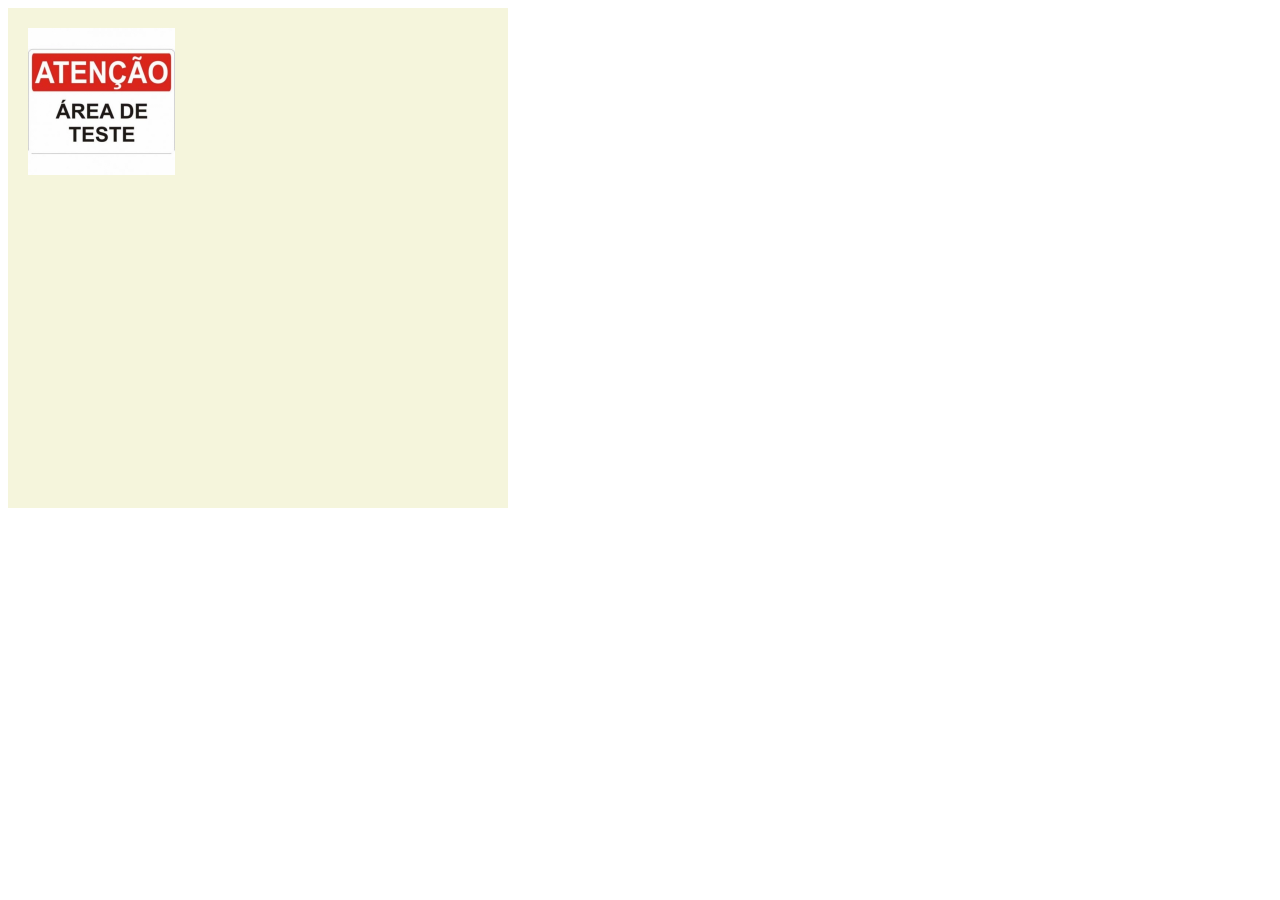
<file: html-avancado/index.html>
<!DOCTYPE html>
<html lang="en">
  <head>
    <meta charset="UTF-8" />
    <title>Document</title>
    <style>
      /* .container {
        position: relative;
        width: 640px;
        height: 360px;
      }

      .video {
        width: 100%;
      }

      .controle {
        position: absolute;
        top: 0;
        width: 100%;
        height: 100%;
        float: left;
        text-align: center;
        display: none;
      }
      .btn {
        position: relative;
        width: 60px;
        padding: 10px;
        top: 100%;
        cursor: pointer;
        transform: translateY(-150%);
      } */

      /* .frame {
        background-color: red;
        width: 100%;
        height: 500px;
        border: none;
      } */

      /* .tela {
        background: bisque;
        width: 500px;
        height: 500px;
        position: relative;
        overflow: hidden;
      }

      .quadrado {
        background-color: red;
        width: 20px;
        height: 20px;
        position: absolute;
      } */

      #tela {
        background-color: beige;
      }
    </style>
  </head>
  <body>
    <!-- <img src="./assets/thumbup.png" id="like" /> -->
    <!-- <ul id = "lista" data-n="10" data-id = "53"> -->

    <!-- <video
      controls
      preload="metadata"
      loop
      width="540"
      src="./assets//video.mp4"
      poster="./assets/thumbup.png"
    ></video> -->
    <!-- 
    <div class="container">
      <video id="video1" class="video" src="/assets/video.mp4"></video>
      <div class="controle">
        <img
          src="./assets/icons/backforward.png"
          class="btn"
          onclick="retroceder()"
          alt=""
        />

        <img
          src="./assets/icons/fastforward.png"
          class="btn"
          onclick="avancar()"
          alt=""
        />

        <img
          src="./assets/icons/soundless.png"
          class="btn"
          onclick="diminuir_vel()"
          alt=""
        />
        <img
          src="./assets/icons/moresound.png"
          class="btn"
          onclick="aumentar_vel()"
          alt=""
        />

        <img
          src="./assets/icons/play.png"
          class="btn"
          onclick="play()"
          alt=""
        />
        <img
          src="./assets/icons/stop.png"
          class="btn"
          onclick="stop()"
          alt=""
        />
      </div>
    </div> -->

    <!-- <h1>Está pagina é o index</h1>
    <iframe
      class="frame"
      src="https://www.youtube.com/embed/FKKYCyU0mLA?rel=0"
      frameborder="0"
      allow="accelerometer; autoplay; clipboard-write; encrypted-media; gyroscope; picture-in-picture"
      allowfullscreen
    ></iframe>



    <iframe src="./pag2.html" class="frame"></iframe> -->

    <!-- <audio controls>
      <source src="./assets/sfx_wing.mp3" type="audio/ogg" />
      <source src="./assets/sfx_wing.mp3" type="audio/mpeg" />
    </audio> -->

    <!-- <div class="tela">
      <div id="jogador" class="quadrado"></div>
    </div>
     -->
    <canvas id="tela" width="500px" height="500px"> </canvas>

    <script src="script.js"></script>
  </body>
</html>
</file>
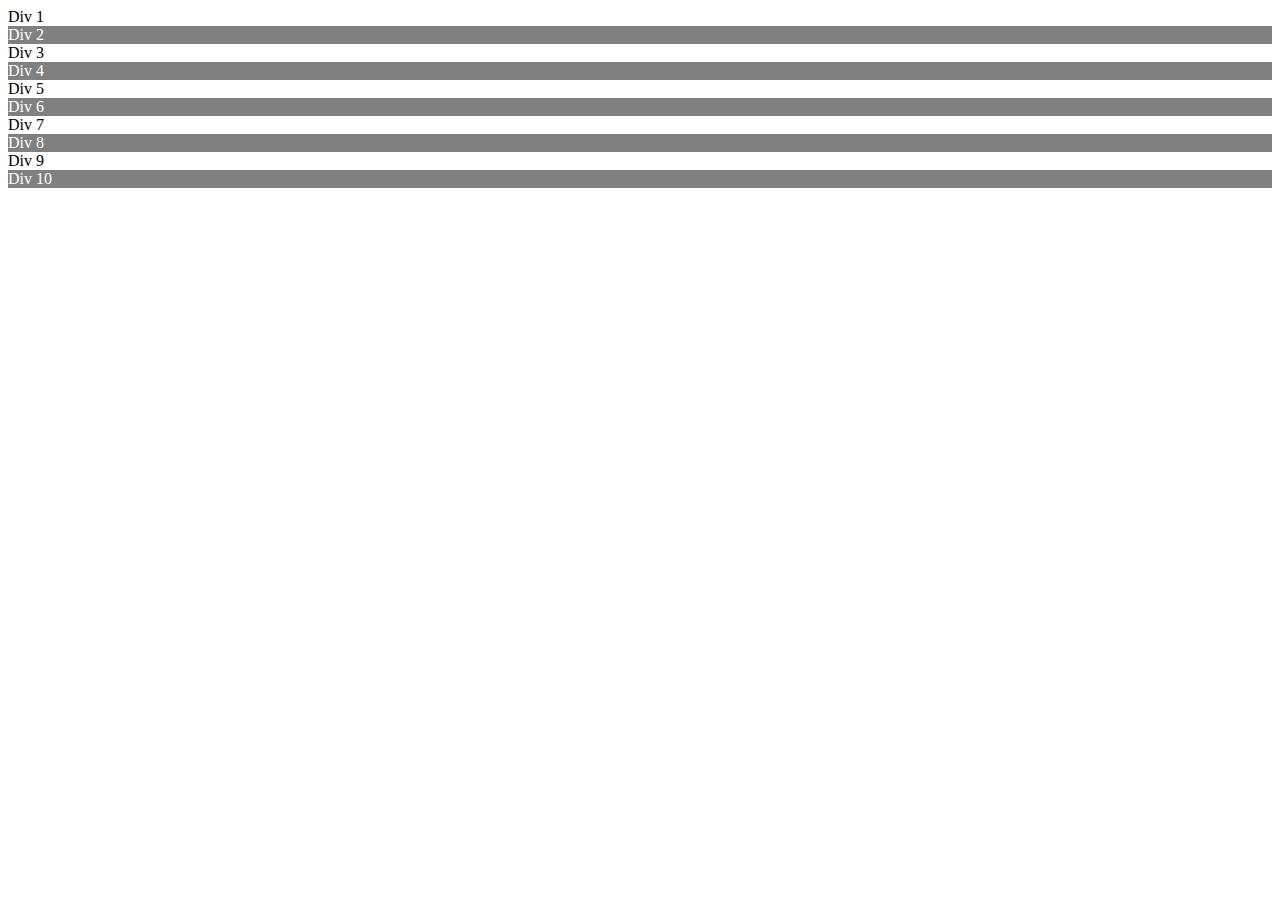
<file: JQUERY/index.html>
<!DOCTYPE html>
<html lang="en">
  <head>
    <meta charset="UTF-8" />
    <meta http-equiv="X-UA-Compatible" content="IE=edge" />
    <meta name="viewport" content="width=device-width, initial-scale=1.0" />
    <link rel="stylesheet" href="styles.css" />
    <style>
      /* #red {
        width: 500px;
        height: 500px;
        background-color: red;
        position: absolute;
        display: none;
      }
      #green {
        width: 300px;
        height: 300px;
        background-color: green;
        position: absolute;
      } */
    </style>

    <title>Jquery</title>
  </head>
  <body>
    <!-- <h1 class="titulo">Esse é um titulo H1</h1>
    <h1 class="titulo2">Please dont go</h1> -->
    <!-- <button id="button">Animar</button>
    <div id="green"></div>
    <div id="red"></div> -->

    <!-- <h1>Minha Lista 1</h1>

    <ul id="lista1">
      <li class="item1">item 1</li>
      <li class="item2">item 2</li>
      <li class="item3">item 3</li>
      <li class="item4">item 4</li>
      <li class="item5">item 5</li>
    </ul>
    <h1>Minha Lista 2</h1>

    <ul id="lista2">
      <li class="item1">item 1</li>
      <li class="item2">item 2</li>
      <li class="item3">item 3</li>
      <li class="item4">item 4</li>
      <li class="item5">item 5</li>
    </ul> -->

    <!-- <h1>Minha Lista 1</h1> -->
    <!-- <input type="text" id="novo" name="novo" value="" /> -->

    <!-- <ul id="lista1">
      <li class="item1" name="item 0">item 1</li>
      <li class="item2" name="item 1">item 2</li>
      <li class="item3" name="item 2">item 3</li>
      <li class="item4" name="item 3">item 4</li>
      <li class="item5" name="item 4">item 5</li>
    </ul> -->
    <!-- <ul id="lista1">
      <li key="1" class="item" name="item 0">item 1</li>
      <li key="2" class="item" name="item 1">item 2</li>
      <li key="3" class="item" name="item 2">item 3</li>
      <li key="4" class="item" name="item 3">item 4</li>
      <li key="5" class="item" name="item 4">item 5</li>
    </ul>
    <div class="rect">Texto padrão</div> -->

    <!-- <h1>Lista de Compras</h1> -->

    <!-- <div class="box"></div> -->

    <div class="container">
      <div class="div1" id="div1">Div 1</div>
      <div class="div2" id="div2">Div 2</div>
      <div class="div1" id="div3">Div 3</div>
      <div class="div2" id="div4">Div 4</div>
      <div class="div1" id="div5">Div 5</div>
    </div>

    <div class="container2">
      <div class="div2" id="div6">Div 6</div>
      <div class="div1" id="div7">Div 7</div>
      <div class="div2" id="div8">Div 8</div>
      <div class="div1" id="div9">Div 9</div>
      <div class="div2" id="div10">Div 10</div>
    </div>

    <script
      src="https://code.jquery.com/jquery-3.5.1.js"
      integrity="sha256-QWo7LDvxbWT2tbbQ97B53yJnYU3WhH/C8ycbRAkjPDc="
      crossorigin="anonymous"
    ></script>
    <!-- <script>
      $(".titulo2").hide();
      $(".titulo").click(() => {
        console.log("click");
      });
      $(".titulo").mouseenter(() => {
        console.log("mouse enter");
      });
      $(document).mouseleave(() => {
        $(".titulo2").show();
      });
      $(".titulo").dblclick(() => {
        console.log("mouse double click");
      });

</script> -->
    <script>
      // Animações

      // $("#button").click((e) => {
      //   $("#square").fadeTo(1000, 1.5);
      // });
      // $("#button").click((e) => {
      //   $("#square").slideToggle(3000);
      // });
      // $("#button").click((e) => {
      //   $("#square").animate(
      //     {
      //       width: 200,
      //       height: 100,
      //     },
      //     3000
      // //   );
      // $("#button").click((e) => {
      //   $("#square").animate(
      //     {
      //       width: 200,
      //       height: 100,
      //     },
      //     3000
      //   );
      // });

      // $("#stop").click((e) => {
      //   $("#square").stop();
      // });

      // CALLBACK

      // const callbacks = () => {
      //   $("#red").show(2000);
      // };

      // $("#button").click((e) => {
      //   $("#green").hide(2000).show(2000, callbacks);
      // });
      // siblings
      // let selected = $("#div3").siblings("#div4");
      // let selected = $("#div3").nextAll();
      // let selected = $("#div3").next();
      // let selected = $("#div3").prev();
      // let selected = $("#div3").prevAll();
      // let selected = $("#div1").nextUntil("#div5");
      // let selected = $("#div5").prevUntil("#div2");
      // console.log(selected);

      // FILTER LAST FIRST EQ
      // let selected = $("div").filter(".div1");
      // let selected = $(".container2").children().first();
      // let selected = $(".container2").children().last();
      // let selected = $(".container2").children().not(".div2");
      let selected = $(".container2").children().eq(0);
      console.log(selected);
    </script>
    <script src="script.js"></script>
  </body>
</html>
</file>
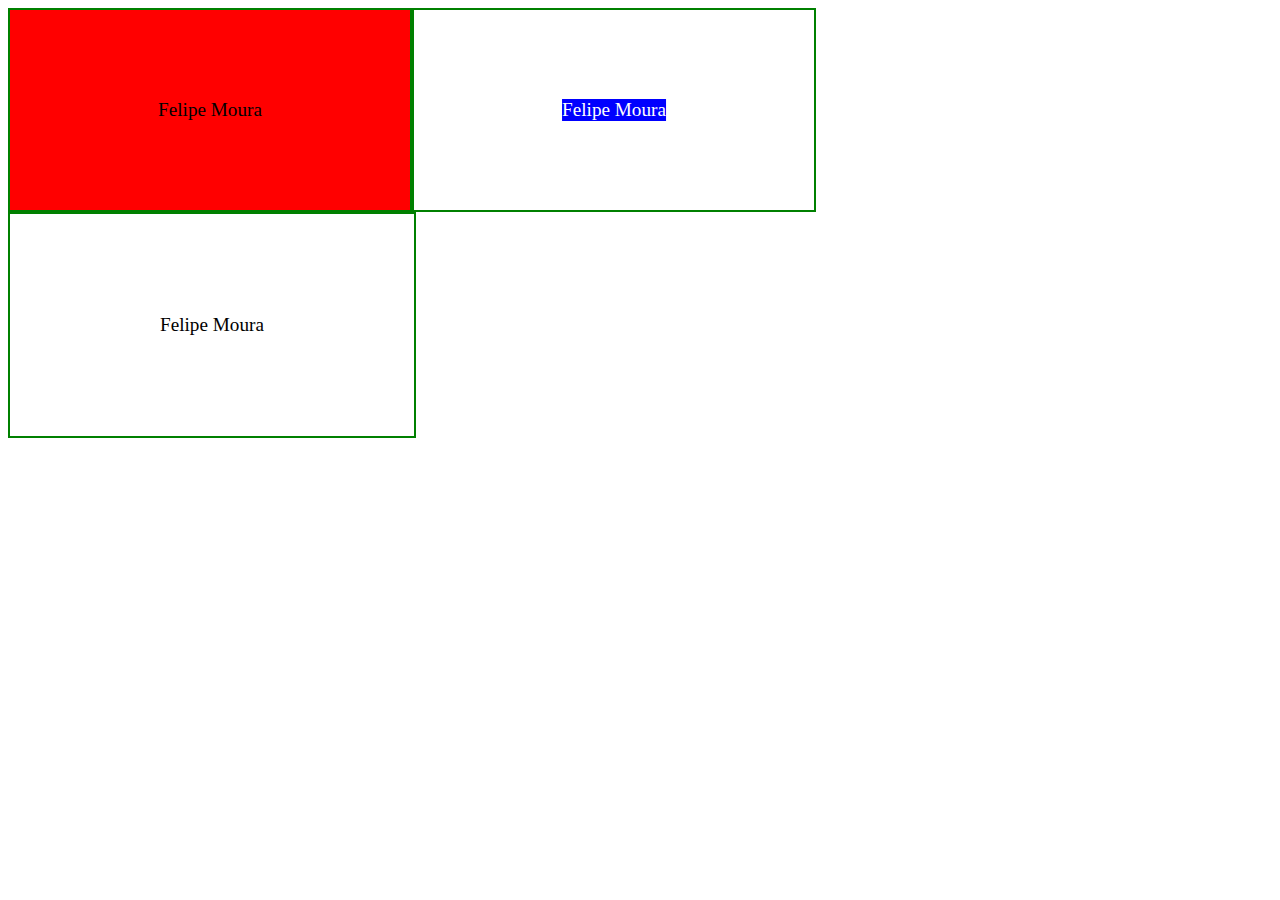
<file: css-intermediario/alinhamento-vertical/index.html>
<!DOCTYPE html>
<html lang="en">

<head>
  <meta charset="UTF-8">
  <meta name="viewport" content="width=device-width, initial-scale=1.0">
  <link rel="stylesheet" href="style.css">
  <title>Alinhamento Vertical</title>
</head>

<body>
  <div class="card">
    <div class="c1">
      Felipe Moura
    </div>
  </div>
  <div class="card">
    <div class="c2">
      Felipe Moura
    </div>
  </div>
  <div>
    <div class='card2'>
      Felipe Moura
    </div>
  </div>

</body>

</html>
</file>
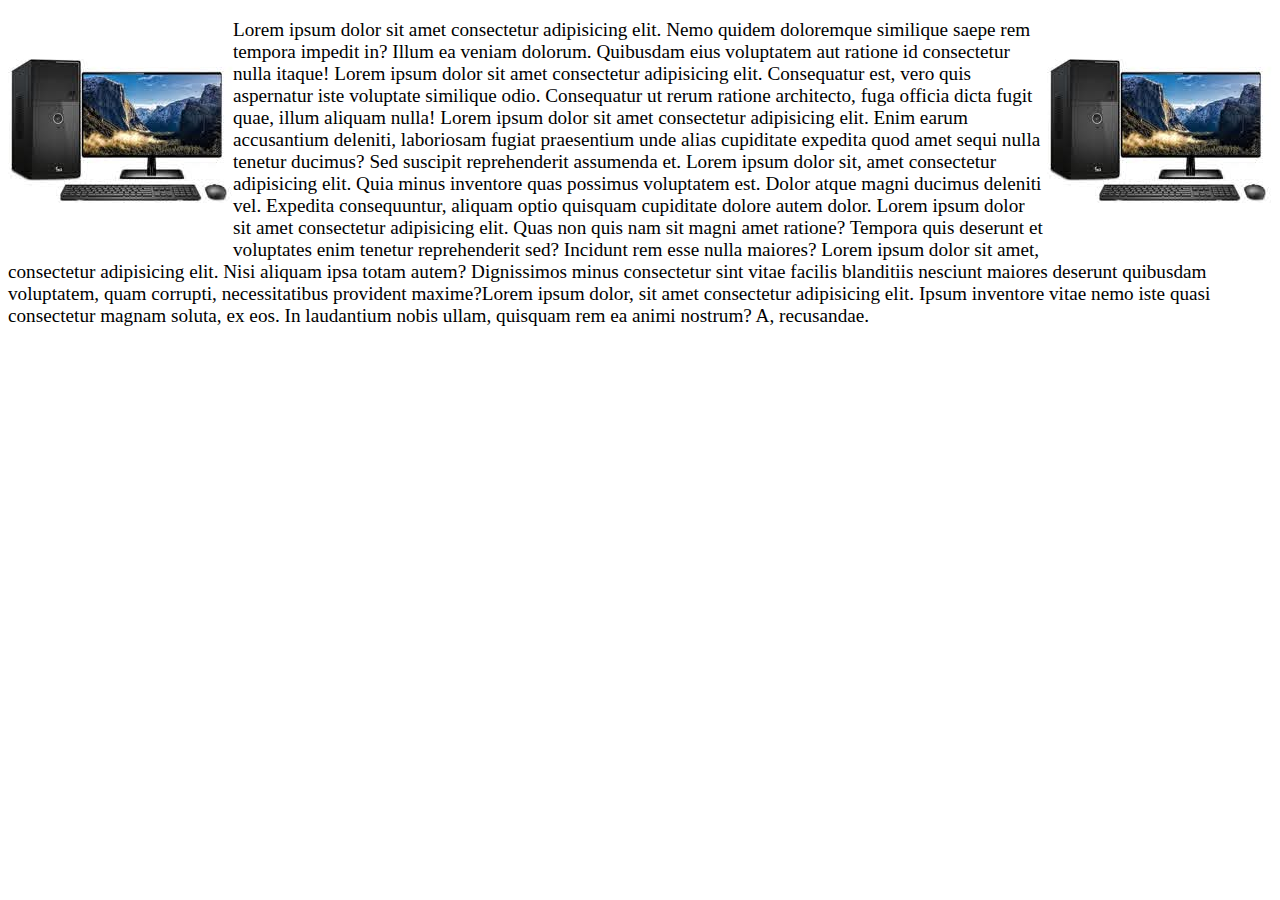
<file: css-intermediario/float/index.html>
<!DOCTYPE html>
<html lang="en">

<head>
  <meta charset="UTF-8">
  <meta name="viewport" content="width=device-width, initial-scale=1.0">
  <link rel="stylesheet" href="style.css">
  <title>float</title>
</head>

<body>
  <img id="i1" src="../assets/pc1.jpg" alt="">
  <img id="i2" src="../assets/pc1.jpg" alt="">
  <p>Lorem ipsum dolor sit amet consectetur adipisicing elit. Nemo quidem doloremque similique saepe rem tempora impedit in? Illum ea veniam dolorum. Quibusdam eius voluptatem aut ratione id consectetur nulla itaque! Lorem ipsum dolor sit amet consectetur adipisicing elit. Consequatur est, vero quis aspernatur iste voluptate similique odio. Consequatur ut rerum ratione architecto, fuga officia dicta fugit quae, illum aliquam nulla! Lorem ipsum dolor sit amet consectetur adipisicing elit. Enim earum accusantium deleniti, laboriosam fugiat praesentium unde alias cupiditate expedita quod amet sequi nulla tenetur ducimus? Sed suscipit reprehenderit assumenda et. Lorem ipsum dolor sit, amet consectetur adipisicing elit. Quia minus inventore quas possimus voluptatem est. Dolor atque magni ducimus deleniti vel. Expedita consequuntur, aliquam optio quisquam cupiditate dolore autem dolor. Lorem ipsum dolor sit amet consectetur adipisicing elit. Quas non quis nam sit magni amet ratione? Tempora quis deserunt et voluptates enim tenetur reprehenderit sed? Incidunt rem esse nulla maiores? Lorem ipsum dolor sit amet, consectetur adipisicing elit. Nisi aliquam ipsa totam autem? Dignissimos minus consectetur sint vitae facilis blanditiis nesciunt maiores deserunt quibusdam voluptatem, quam corrupti, necessitatibus provident maxime?Lorem ipsum dolor, sit amet consectetur adipisicing elit. Ipsum inventore vitae nemo iste quasi consectetur magnam soluta, ex eos. In laudantium nobis ullam, quisquam rem ea animi nostrum? A, recusandae.</p>

</body>

</html>
</file>
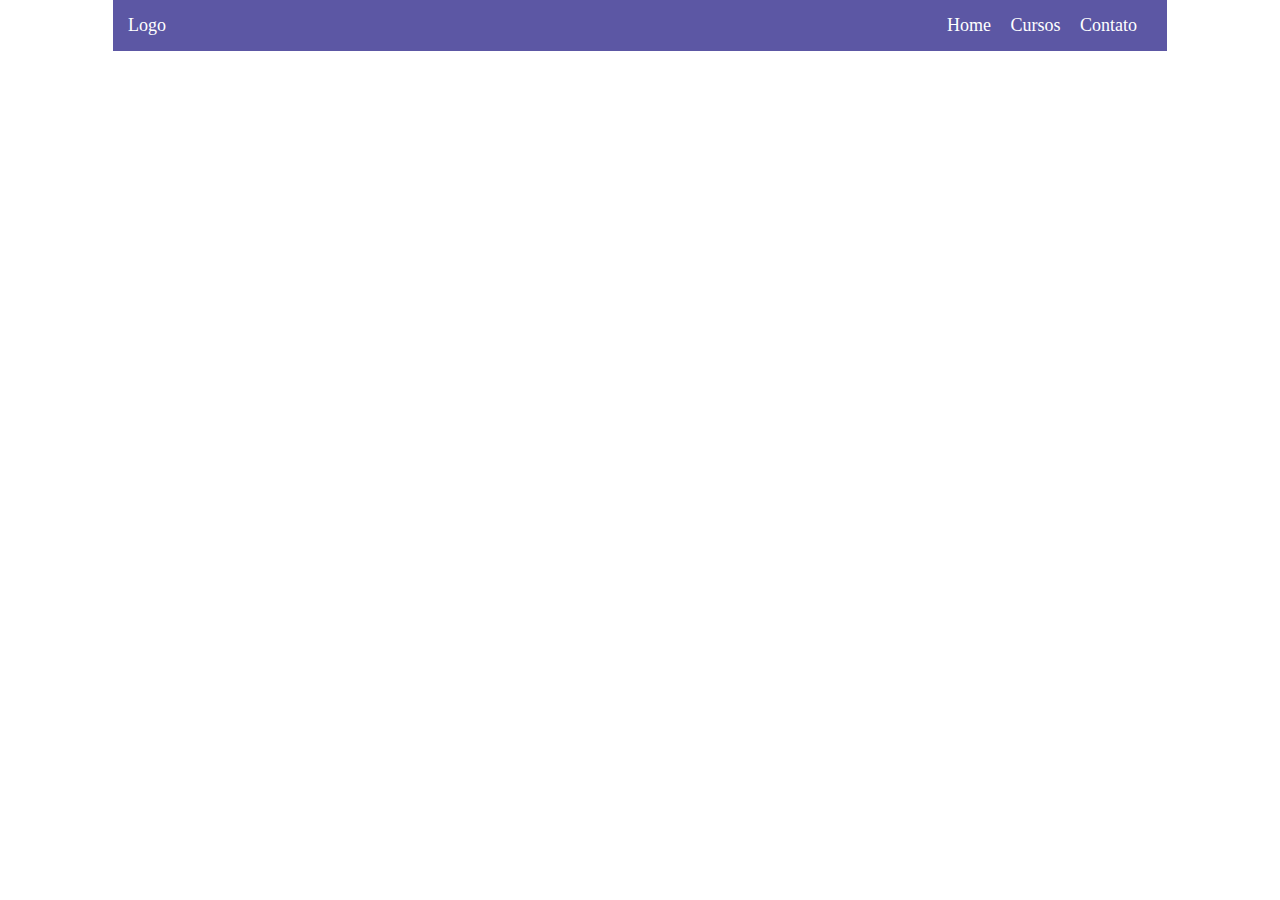
<file: css-intermediario/media-queries/index.html>
<!DOCTYPE html>
<html lang="en">

<head>
  <meta charset="UTF-8">
  <meta name="viewport" content="width=device-width, initial-scale=1.0">
  <link rel="stylesheet" href="style.css">
  <title>Media queries</title>
</head>

<body>
  <div class="header">
    <div class="logo">
      Logo
    </div>

    <ul class="menu">
      <li>Home</li>
      <li>Cursos</li>
      <li>Contato</li>
    </ul>
  </div>
</body>

</html>
</file>
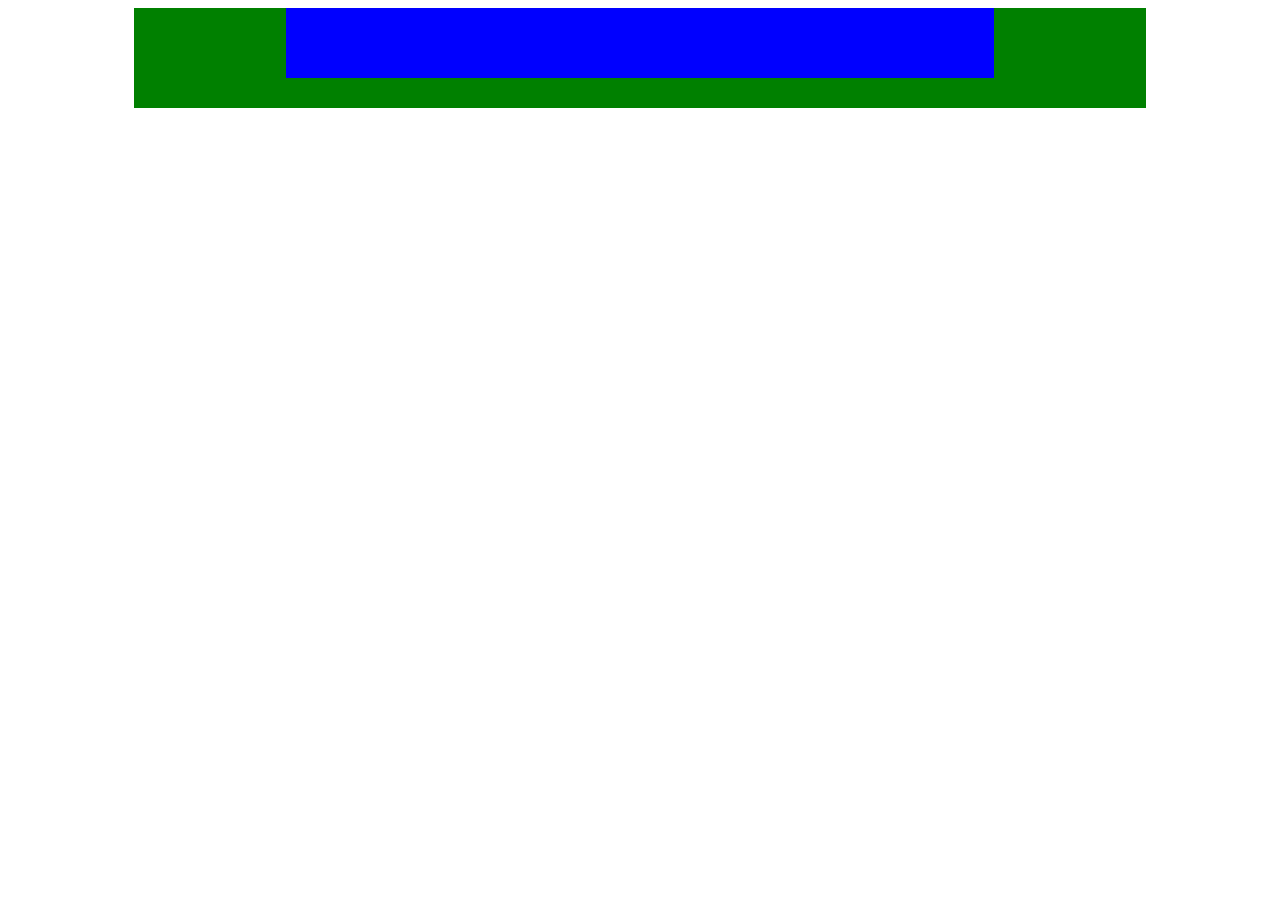
<file: css-intermediario/viewport/index.html>
<!DOCTYPE html>
<html lang="en">

<head>
  <meta charset="UTF-8">
  <meta name="viewport" content="width=device-width, initial-scale=1.0">
  <link rel="stylesheet" href="style.css">
  <title>Viewport - Responsivdade</title>
</head>

<body>
  <div class='header'>
    <div class="content"></div>
  </div>

</body>

</html>
</file>
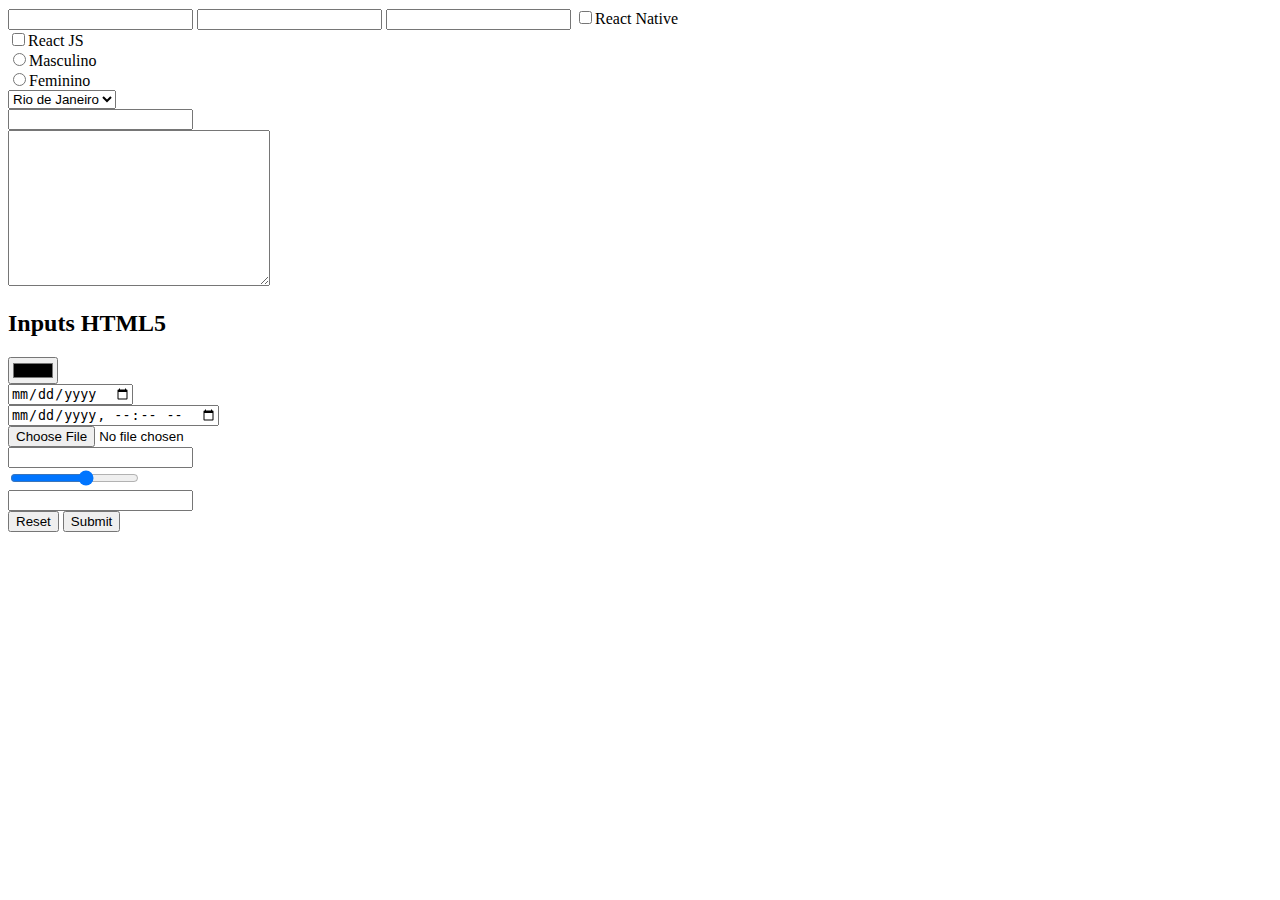
<file: html-intermediario/formulario/index.html>
<!DOCTYPE html>
<html lang="en">

<head>
  <meta charset="UTF-8">
  <meta name="viewport" content="width=device-width, initial-scale=1.0">
  <title>Formulários</title>
</head>

<body>
  <form action="" method="GET">
    <input type="text" name="email">
    <input type="text" name="nome">
    <input type="password" name="nome">
    <input type="checkbox" name="senha" value="op1">React Native <br>
    <input type="checkbox" name="curso" value="op2">React JS <br>

    <input type="radio" name="gender" value="m">Masculino<br>
    <input type="radio" name="gender" value="f">Feminino<br>
    <select name="estado" id="">
      <option value="rj">Rio de Janeiro</option>
      <option value="sp">São Paulo</option>

    </select><br>

    <input type="text" name="assunto"><br>
    <textarea name="assunto_mensagem" id="" cols="30" rows="10"></textarea>

    <h2>Inputs HTML5 </h2>
    <input type="color" name='color'><br>
    <input type="date" name="data"><br>
    <input type="datetime-local" name="data"><br>
    <input type="file" name="arquivo"><br>
    <input type="number" name="numbero"><br>
    <input type="range" name="intervalo" min="5" max="10"><br>
    <input type="tel" name="telefone"><br>
    <input type="reset">
    <input type="submit">

  </form>
</body>

</html>
</file>
<file: JQUERY/styles.css>
.item {
  font-size: 20px;
  background-color: gray;
  margin-bottom: 5px;
  border-radius: 5px;
  padding: 5px;
  max-width: 100px;
  color: white;
}

.rect {
  width: 300px;
  height: 100px;
  background-color: aqua;
}

.bg-blue {
  background-color: blue;
}

.box {
  box-sizing: border-box;
  width: 500px;
  background-color: gray;
  padding: 10px;
  border: 5px solid black;
  margin: 15px;
  color: white;
  font-size: 20px;
}
.div2 {
  background-color: gray;
  color: white;
}
</file>
<file: css-intermediario/alinhamento-vertical/style.css>
body {
  font-size: 1.2rem;
}

.card {
  float: left;
  width: 400px;
  height: 200px;
  border: 2px solid green;
  text-align: center;
  position: relative;
}
.card2 {
  float: left;
  clear: left;
  border: 2px solid green;
  padding-left: 150px;
  padding-right: 150px;
  padding-top: 100px;
  padding-bottom: 100px;
}

.c1 {
  background-color: red;
  line-height: 200px; /*altera a altura da linha */
}
.c2 {
  color: white;
  position: absolute;
  top: 50%;
  left: 50%;
  background-color: blue;

  transform: translate(-50%, -50%);
}
</file>
<file: css-intermediario/float/style.css>
body {
  font-size: 1.2rem;
}

#i1 {
  float: left;
}
#i2 {
  float: right;
}
</file>
<file: css-intermediario/media-queries/style.css>
body {
  margin: 0;
  padding: 0;
}

.header {
  overflow: hidden;
  margin: auto;
  width: 80%;
  background-color: #5c57a4;
  padding: 15px;
  font-size: 18px;
}

.menu {
  list-style: none;
  margin: 0;
  padding: 0;
  float: right;
}

li {
  display: inline-block;
  color: white;
  margin-right: 15px;
}
.logo {
  float: left;
  color: white;
  margin-right: 15px;
}

@media screen and (max-width: 400px) {
  .logo {
    float: none;
    text-align: center;
  }
  .menu {
    margin-top: 20px;
    float: none;
    text-align: center;
  }
  li {
    margin-bottom: 5px;
    display: block;
   
    padding: 10px;
  }
}
</file>
<file: css-intermediario/viewport/style.css>
.header {
  margin: auto;
  width: 80%;
  height: 100px;
  background-color: green;
}
.content {
  margin: auto;
  width: 70%;
  height:70% ;
  background-color: blue;
}
</file>
